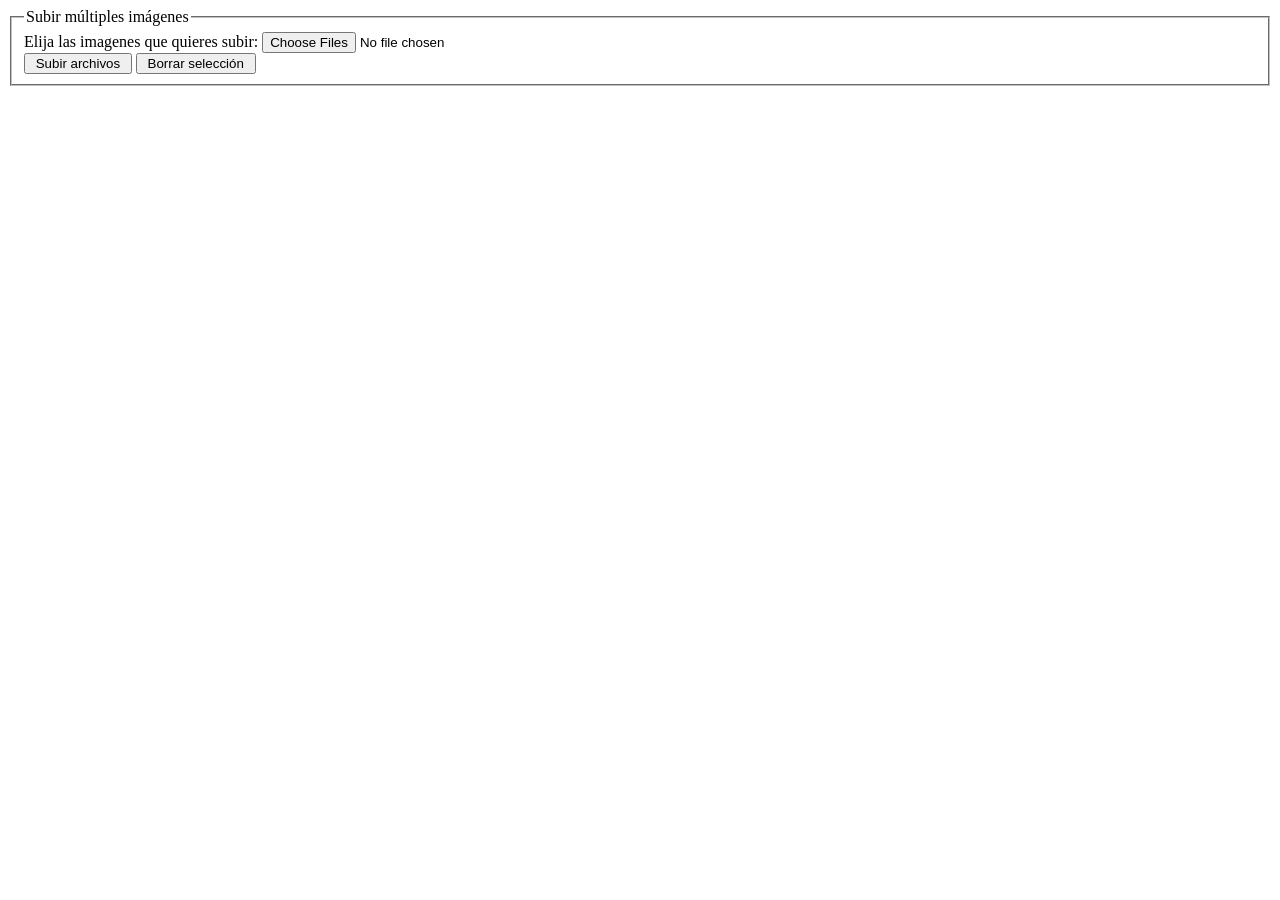
<file: PRACTICAS/ficheros/index.html>
<!DOCTYPE html>
<html>

<head>
    <meta charset="UTF-8">
    <title>SUBIR FICHEROS</title>
</head>

<body>
    <div>
        <form enctype="multipart/form-data" method="POST" action="procesar.php">
            <fieldset>
                <legend>Subir múltiples imágenes</legend>
                <label>Elija las imagenes que quieres subir:</label>
                <!--  200Kbytes -->
                <input type="hidden" name="MAX_FILE_SIZE" value="200000" />
                <input name="archivos[]" type="file" accept="image/png, image/jpeg" multiple> <br />
                <input type="submit" value=" Subir archivos " />
                <input type="reset" value=" Borrar selección ">
            </fieldset>
        </form>
    </div>
</body>

</html>
</file>
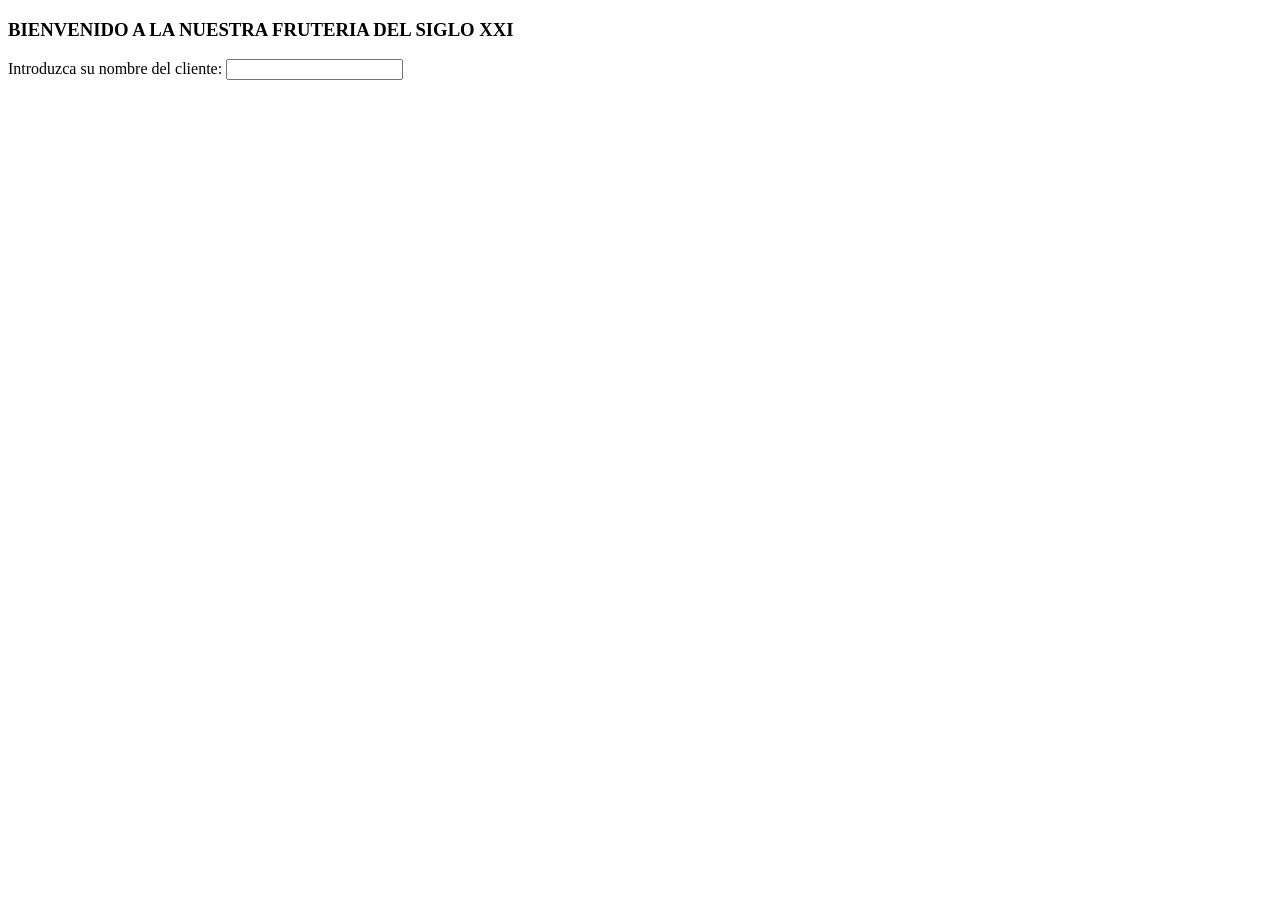
<file: PRACTICAS/fruteria/index.html>
<!DOCTYPE html>
<html lang="es">

<head>
    <meta charset="UTF-8">
    <meta http-equiv="X-UA-Compatible" content="IE=edge">
    <meta name="viewport" content="width=device-width, initial-scale=1.0">
    <title>Fruteria</title>
</head>

<body>

    <h3>BIENVENIDO A LA NUESTRA FRUTERIA DEL SIGLO XXI</h3>

    <form action="lafruteria.php" method="GET">
        <label>Introduzca su nombre del cliente: </label><input type="text" name="nombre" required>
    </form>
</body>

</html>
</file>
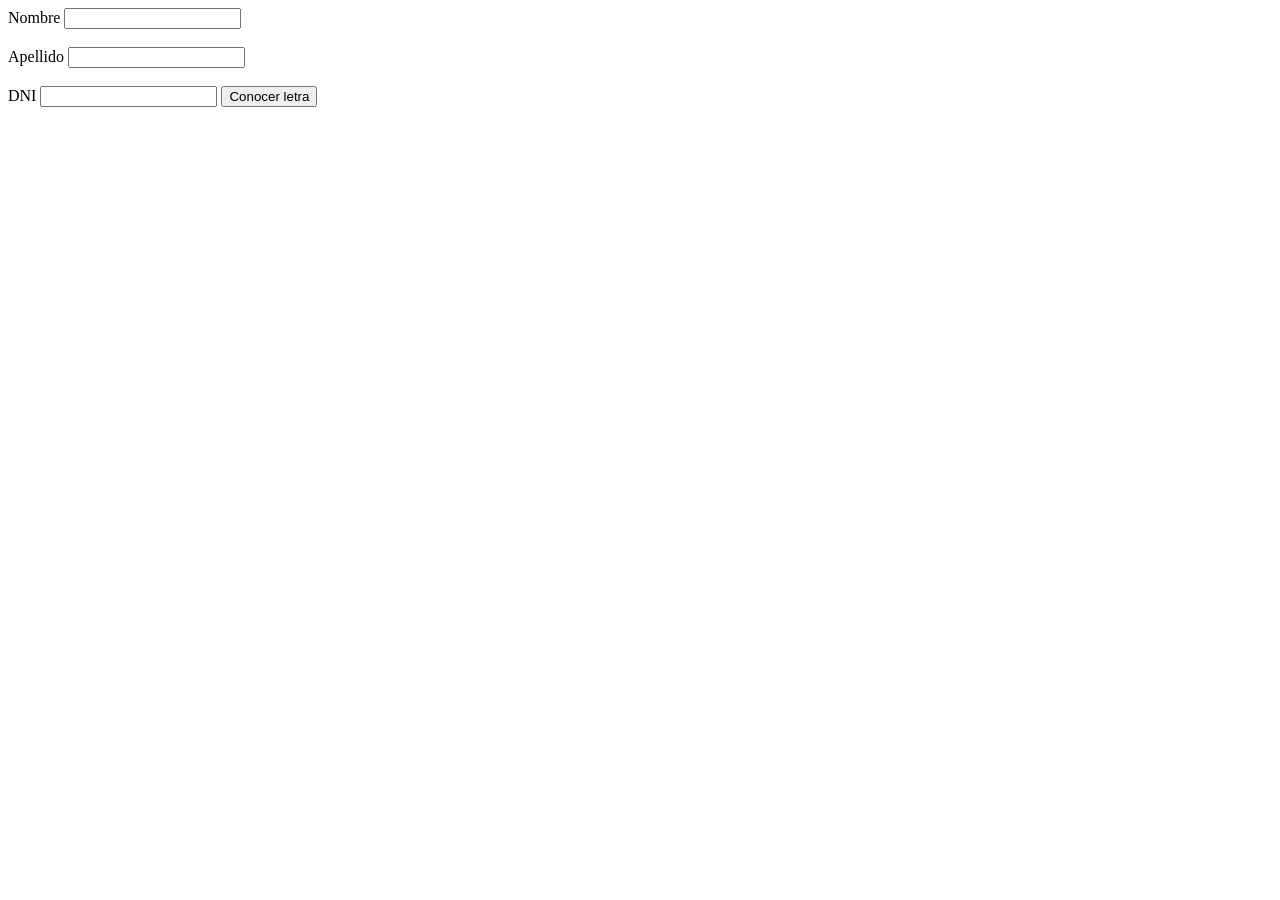
<file: EJERCICIOS/Ejercicio05/01/index.html>
<!DOCTYPE html>
<html lang="es">

<head>
    <meta charset="UTF-8">
    <meta http-equiv="X-UA-Compatible" content="IE=edge">
    <meta name="viewport" content="width=device-width, initial-scale=1.0">
    <title>Ejercicio 1</title>
</head>

<body>
    <form action="nif.php" method="POST">
        <label for="nombre">Nombre <input type="text" name="nombre" id="nombre"></label><br><br>
        <label for="apellido">Apellido <input type="text" name="apellido" id="apellido"></label><br><br>
        <label for="dni">DNI <input type="number" name="dni" id="dni"></label>
        <input type="submit" value="Conocer letra">


    </form>
</body>

</html>
</file>
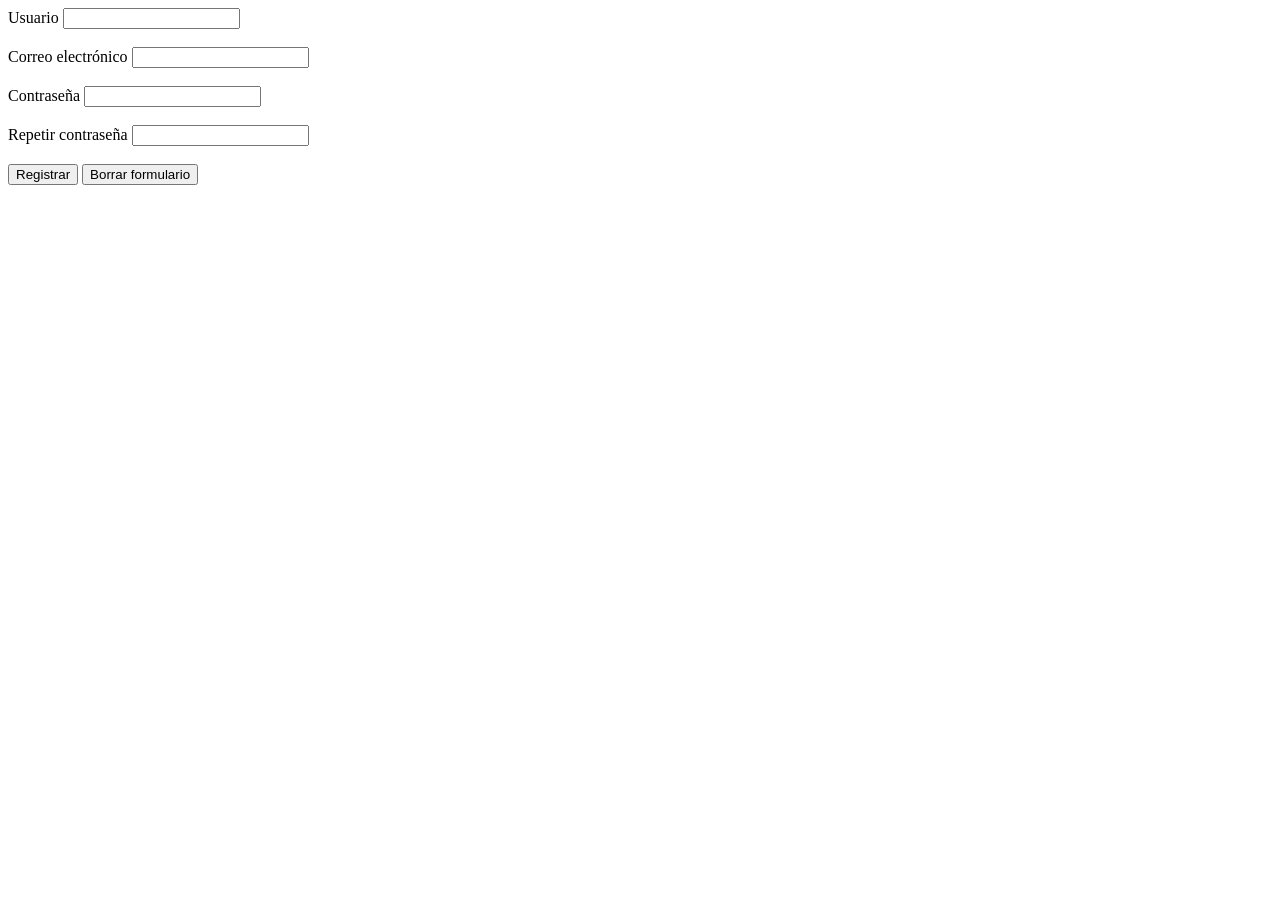
<file: EJERCICIOS/Ejercicio05/02/index.html>
<!DOCTYPE html>
<html lang="es">

<head>
    <meta charset="UTF-8">
    <meta http-equiv="X-UA-Compatible" content="IE=edge">
    <meta name="viewport" content="width=device-width, initial-scale=1.0">
    <title>Ejercicio 2</title>
</head>

<body>

    <form action="registrar.php" method="post">
        <label for="user">Usuario <input type="text" name="user" id="user"></label><br><br>
        <label for="mail">Correo electrónico <input type="email" name="mail" id="mail"></label><br><br>
        <label for="pass">Contraseña <input type="password" name="pass" id="pass"></label><br><br>
        <label for="pass2">Repetir contraseña <input type="password" name="pass2" id="pass2"></label><br><br>
        <input type="submit" value="Registrar">
        <input type="reset" value="Borrar formulario">
    </form>
</body>

</html>
</file>
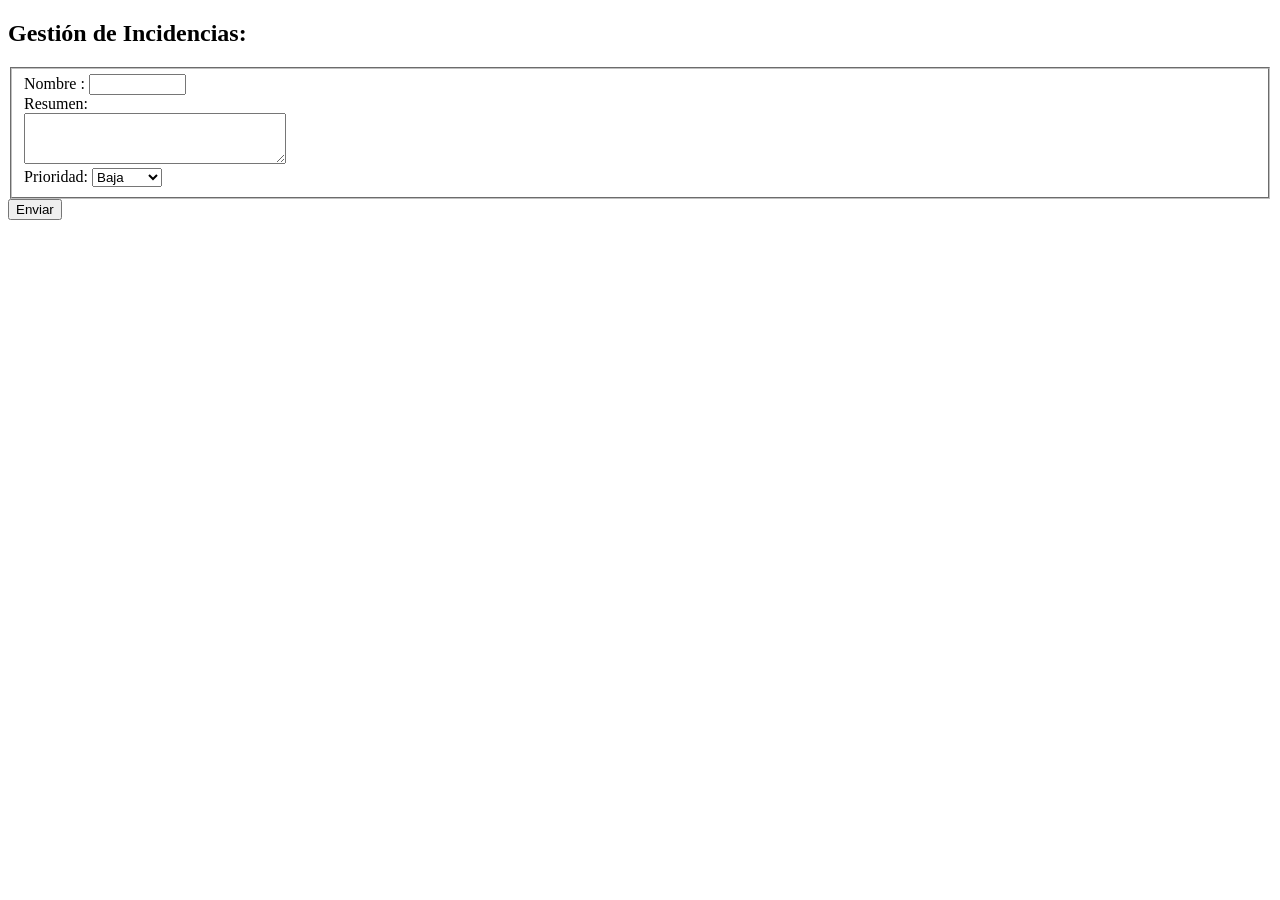
<file: EXAMENES/1EV-2021/incidenciasform.html>
<!DOCTYPE html>
<html>

<head>
    <meta charset="UTF-8">
    <title>Gestión de Incidencias</title>
</head>

<body>
    <h2> Gestión de Incidencias:</h2>
    <form action="incidencias.php" method="post">
        <fieldset>
            Nombre : <input name="nombre" type="text" size="10"><br>
            Resumen: <br>
            <textarea name="resumen" rows="3" cols="30"></textarea><br>
            Prioridad:
            <select name="prioridad">
                <option value="4">Baja</option>
                <option value="3">Normal</option>
                <option value="2">Alta</option>
                <option value="1">Urgente</option>
            </select>
        </fieldset>
        <input type="submit" value="Enviar">
    </form>
</body>

</html>
</file>
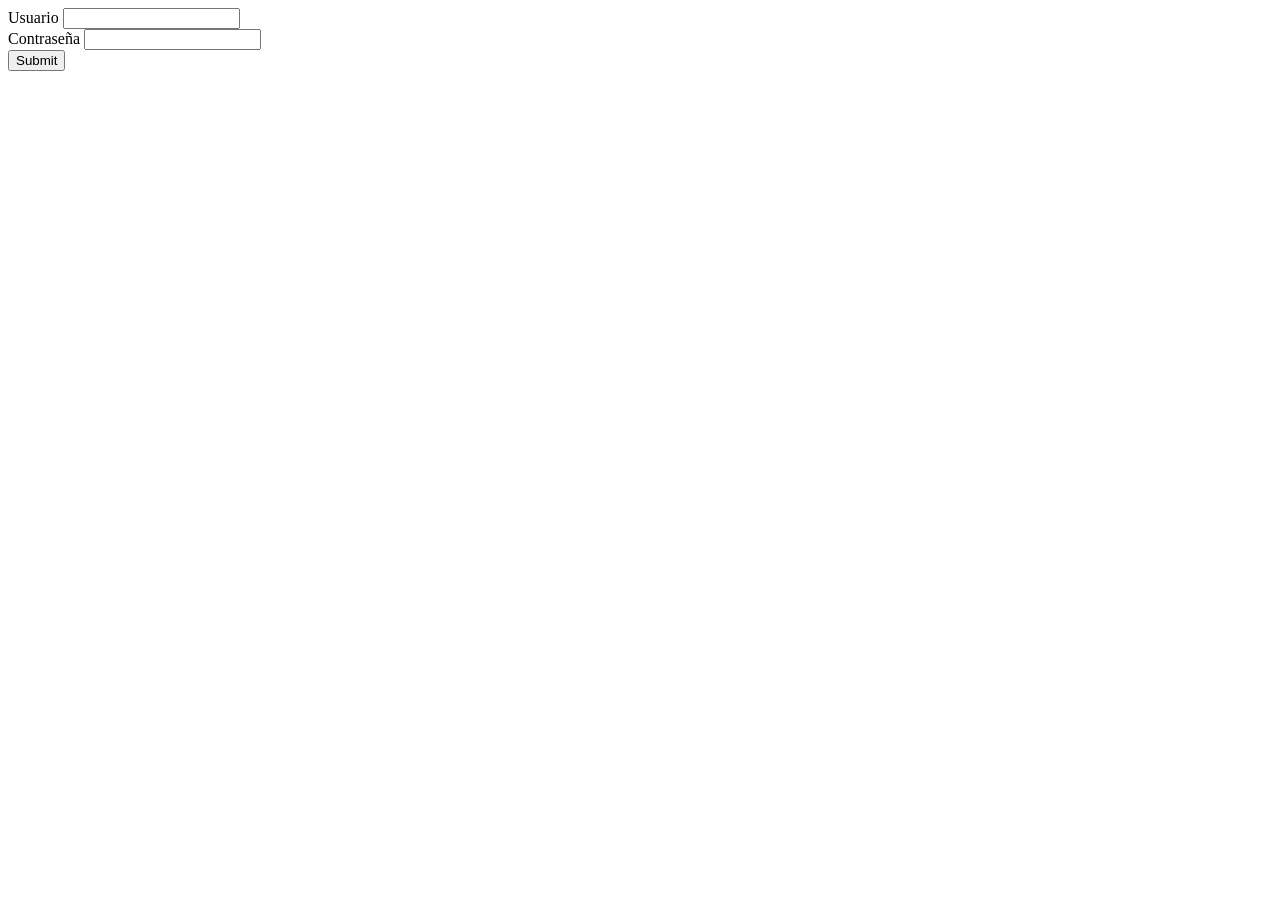
<file: EJERCICIOS/Ejercicio04/eje01/01.html>
<!DOCTYPE html>
<html lang="en">

<head>
    <meta charset="UTF-8">
    <meta http-equiv="X-UA-Compatible" content="IE=edge">
    <meta name="viewport" content="width=device-width, initial-scale=1.0">
    <title>Document</title>
</head>

<body>
    <form action="01.php" method="POST">
        <label for="user">Usuario</label>
        <input type="text" name="user" id="name">
        <br>
        <label for="pass">Contraseña</label>
        <input type="password" name="pass" id="pass">
        <br>
        <input type="submit" name="send" id="send">
    </form>

</body>
</file>
